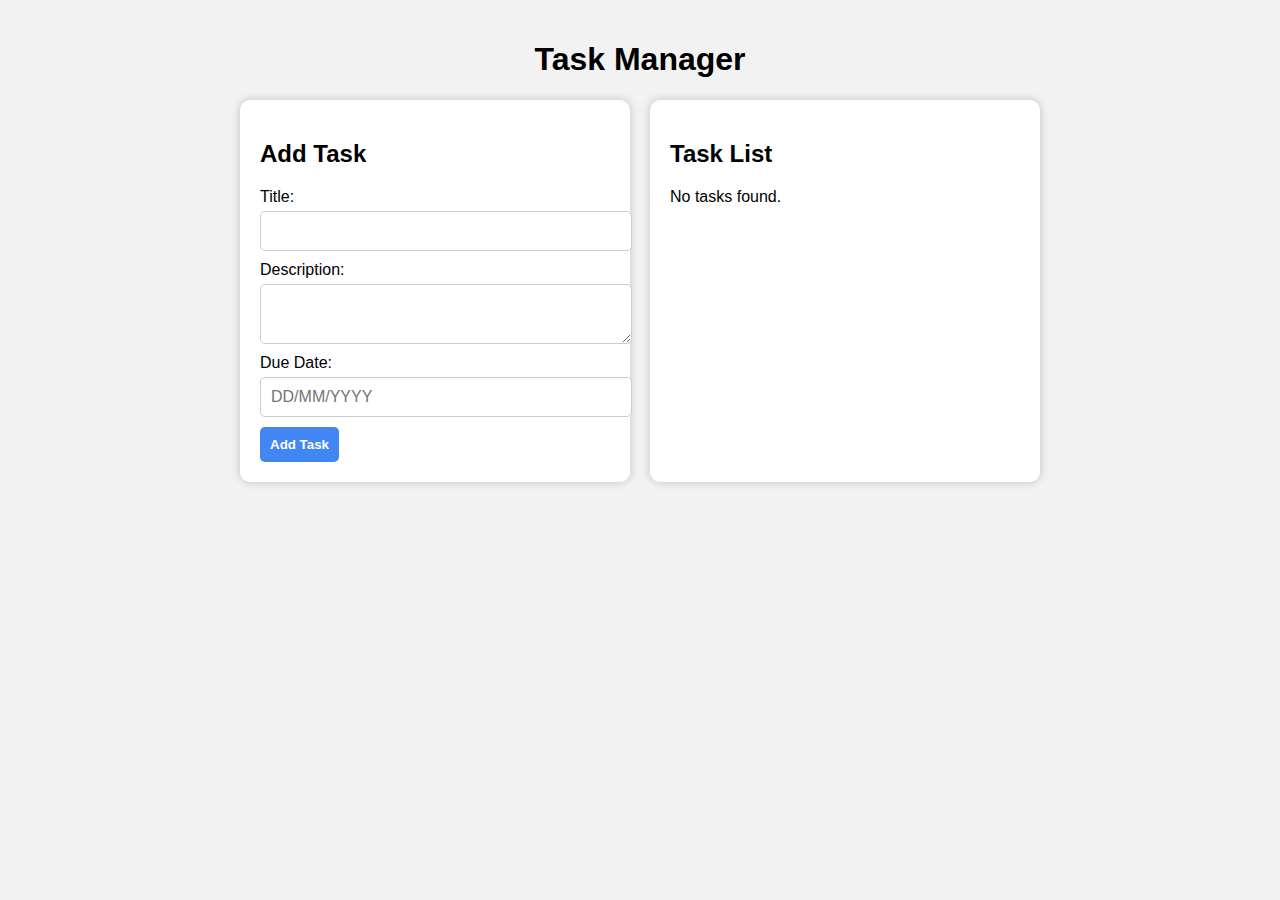
<file: index.html>
<!DOCTYPE html>
<html lang="en">
<head>
  <meta charset="UTF-8">
  <title>Task Manager</title>
  <link rel="stylesheet" href="style.css">
</head>
<body>
  <h1>Task Manager</h1>
  <div class="container">
    <div class="task-form">
      <h2>Add Task</h2>
      <form id="add-task-form">
        <label for="title">Title:</label>
        <input type="text" id="title" name="title" required>

        <label for="description">Description:</label>
        <textarea id="description" name="description"></textarea>

        <label for="due-date">Due Date:</label>
        <input type="text" id="due-date" name="due-date" placeholder="DD/MM/YYYY" required>

        <button type="submit">Add Task</button>
      </form>
    </div>
    <div class="task-list">
      <h2>Task List</h2>
      <div id="tasks"></div>
    </div>
  </div>
  <script src="script.js"></script>
</body>
</html>
</file>
<file: style.css>
body {
  background-color: #f2f2f2;
  font-family: Arial, sans-serif;
  margin: 0;
  padding: 20px;
}

h1 {
  text-align: center;
}

.container {
  display: flex;
  justify-content: space-between;
  max-width: 800px;
  margin: 0 auto;
}

.task-form {
  flex: 1;
  margin-right: 20px;
  background-color: #fff;
  padding: 20px;
  border-radius: 10px;
  box-shadow: 0px 0px 10px 0px rgba(0, 0, 0, 0.2);
}

.task-list {
  flex: 1;
  background-color: #fff;
  padding: 20px;
  border-radius: 10px;
  box-shadow: 0px 0px 10px 0px rgba(0, 0, 0, 0.2);
}

form {
  max-width: 500px;
}

label {
  display: block;
  margin-bottom: 5px;
}

input[type="text"],
textarea {
  display: block;
  width: 100%;
  padding: 10px;
  margin-bottom: 10px;
  border-radius: 5px;
  border: 1px solid #ccc;
  font-size: 16px;
}

button[type="submit"] {
  display: block;
  background-color: #4286f4;
  color: #fff;
  font-weight: bold;
  padding: 10px;
  border: none;
  border-radius: 5px;
  cursor: pointer;
  transition: background-color 0.2s;
}

button[type="submit"]:hover {
  background-color: #3071d6;
}

.task {
  margin-bottom: 20px;
  padding-bottom: 10px;
  border-bottom: 1px solid #ccc;
}

.task:last-child {
  margin-bottom: 0;
  padding-bottom: 0;
  border-bottom: none;
}

h3 {
  margin-top: 0;
}

.delete-btn {
  background-color: #f44336;
  color: #fff;
  border: none;
  border-radius: 50%;
  width: 30px;
  height: 30px;
  font-size: 16px;
  cursor: pointer;
  float: right;
}

.delete-btn:hover {
  background-color: #d32f2f;
}
</file>
